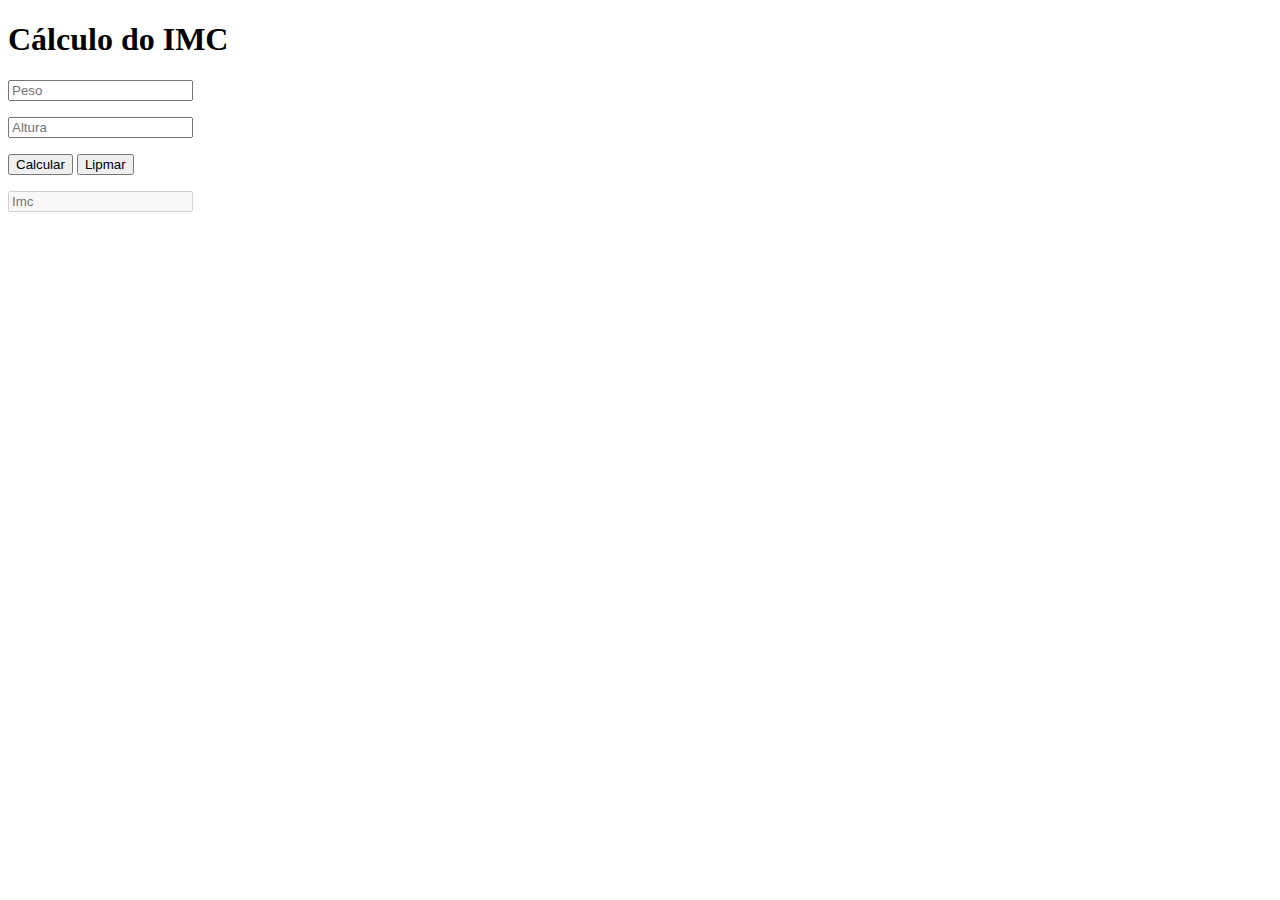
<file: aula 2/calcularImc/index.html>
<!DOCTYPE html>
<html lang="en">
<head>
    <meta charset="UTF-8">
    <meta name="viewport" content="width=device-width, initial-scale=1.0">
    <meta http-equiv="X-UA-Compatible" content="ie=edge">
    <title>Calcular IMC</title>
</head>
<body>
    <H1>Cálculo do IMC</H1>
    <form name="frmImc">
        <input type="txt" name="txtPeso" placeholder="Peso">
        <p><input type="txt" name="txtAltura" placeholder="Altura"></p>
        <input type="button" value="Calcular" onclick="Calcular()">
        <input type="reset" value="Lipmar">
        <p><input type="txt" name="txtImc" placeholder ="Imc" disabled></p>


    </form>
    <script src="imc.js"></script>
</body>
</html>
</file>
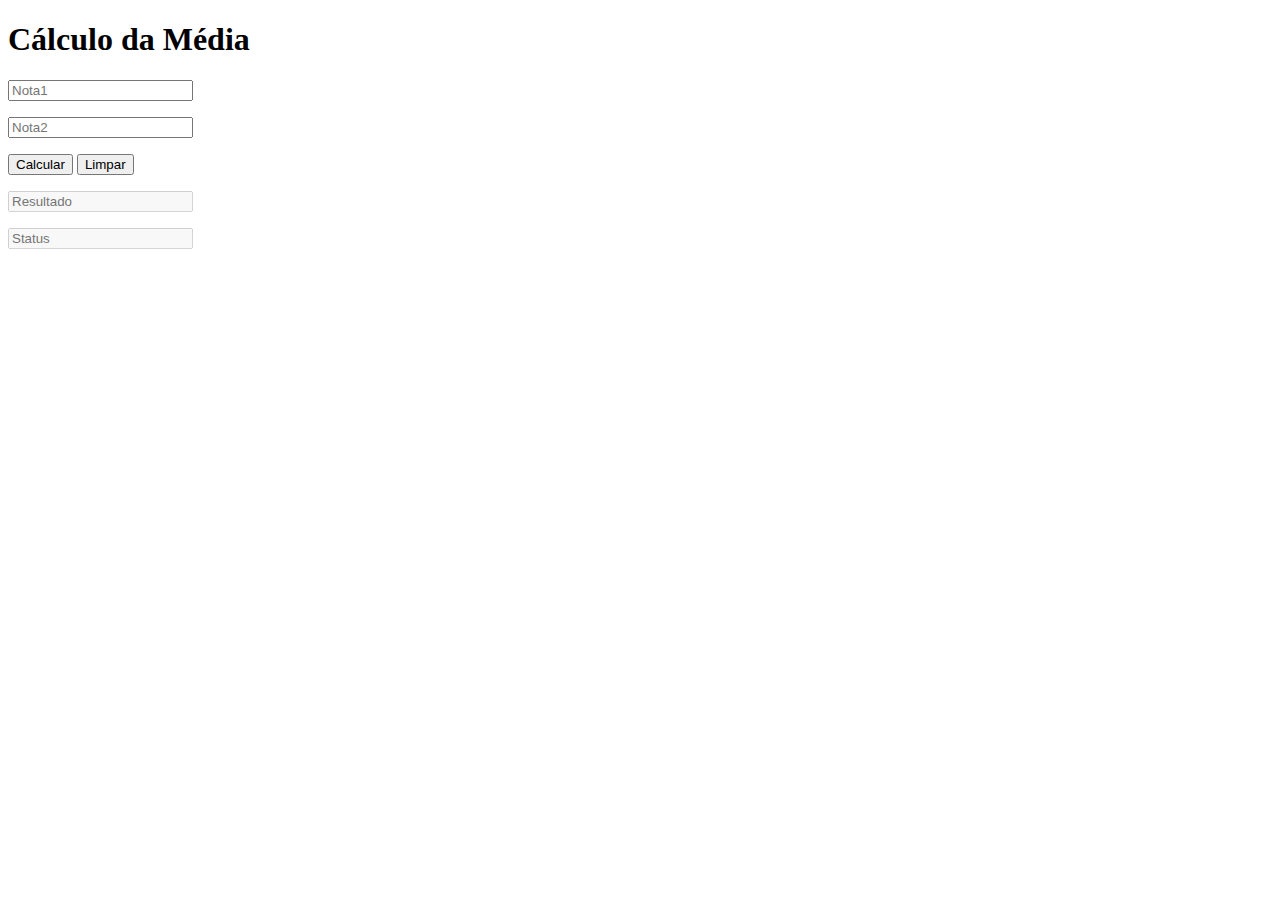
<file: aula 2/calculoMedia/index.html>
<!DOCTYPE html>
<html lang="pt-br">

<head>
    <meta charset="UTF-8">
    <meta name="viewport" content="width=device-width, initial-scale=1.0">
    <meta http-equiv="X-UA-Compatible" content="ie=edge">
    <title>Calculo da Media</title>
</head>

<body>
    <h1>Cálculo da Média</h1>
    <form name="frmMedia">
        <input type="text" name="txtNota1" placeholder="Nota1">
        <p><input type="text" name="txtNota2" placeholder="Nota2"></p>
        <input type="button" value="Calcular" onclick="Calcular()">
        <input type="reset" value="Limpar">
        <p><input type="text" name="txtMedia" placeholder="Resultado" disabled></p>
        <p><input type="text" name="txtStatus" placeholder="Status" disabled></p>





    </form>
    <script src="media.js"></script>
</body>

</html>
</file>
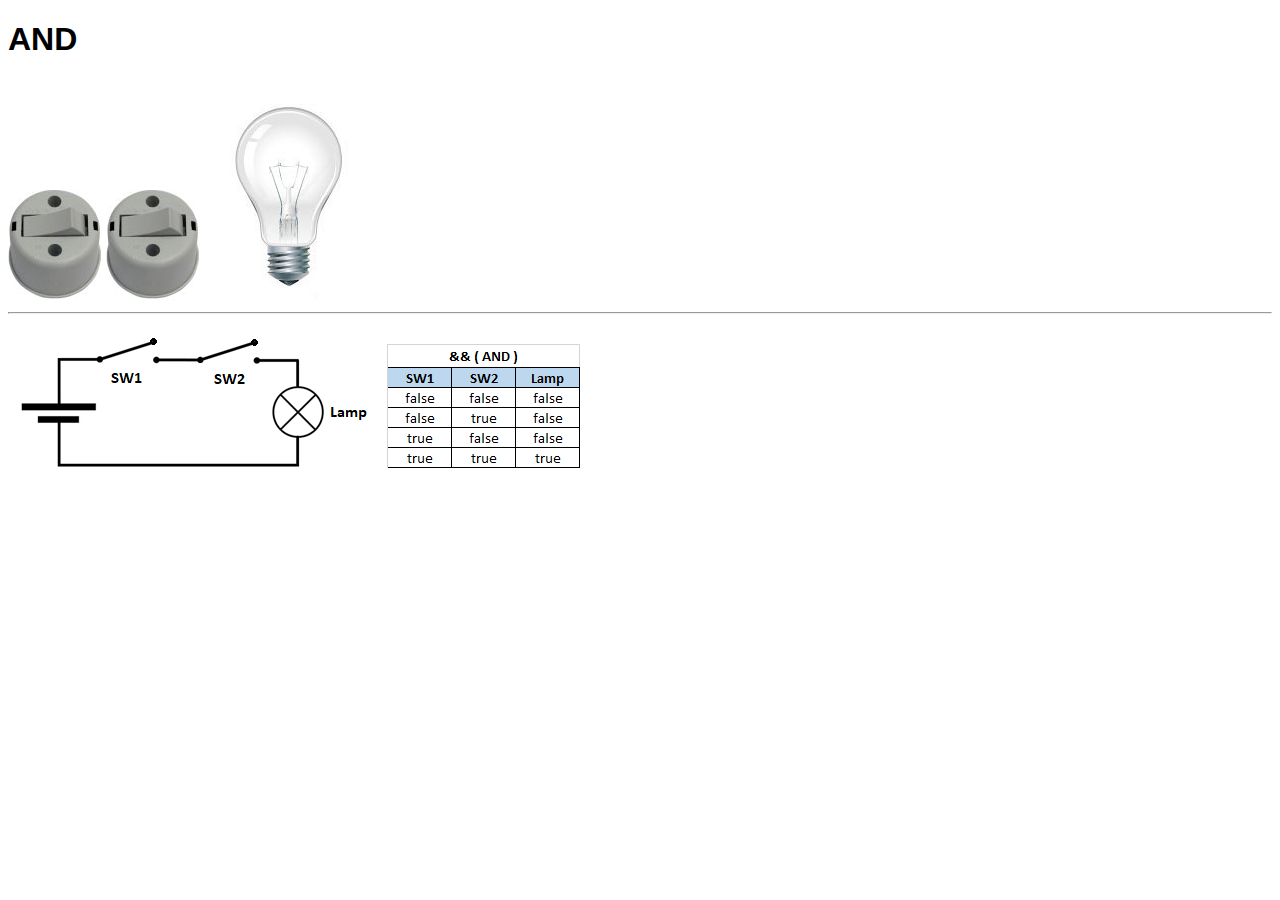
<file: aula 3/AND/index.html>
<!DOCTYPE html>
<html lang="pt-br">
<head>
    <meta charset="UTF-8">
    <meta name="viewport" content="width=device-width, initial-scale=1.0">
    <meta http-equiv="X-UA-Compatible" content="ie=edge">
    <title>AND</title>
    <link rel="stylesheet" href="style.css">
</head>
<body>
    <h1>AND</h1>    
    <img src="swoff.png" alt="chave desligada" id="sw1" onclick= "Sw(1)">
    <img src="swoff.png" alt="chave desligada" id="sw2" onclick="Sw(2)">
    <img src="off.jpg" alt="lampada" id="lamp" onclick="Sw(3)">

    <hr>
    <p>
        <img src="circ_and.png">
        <img src="tabeland.png">
    </p>


<script src="and.js"></script>
</body>
</html>
</file>
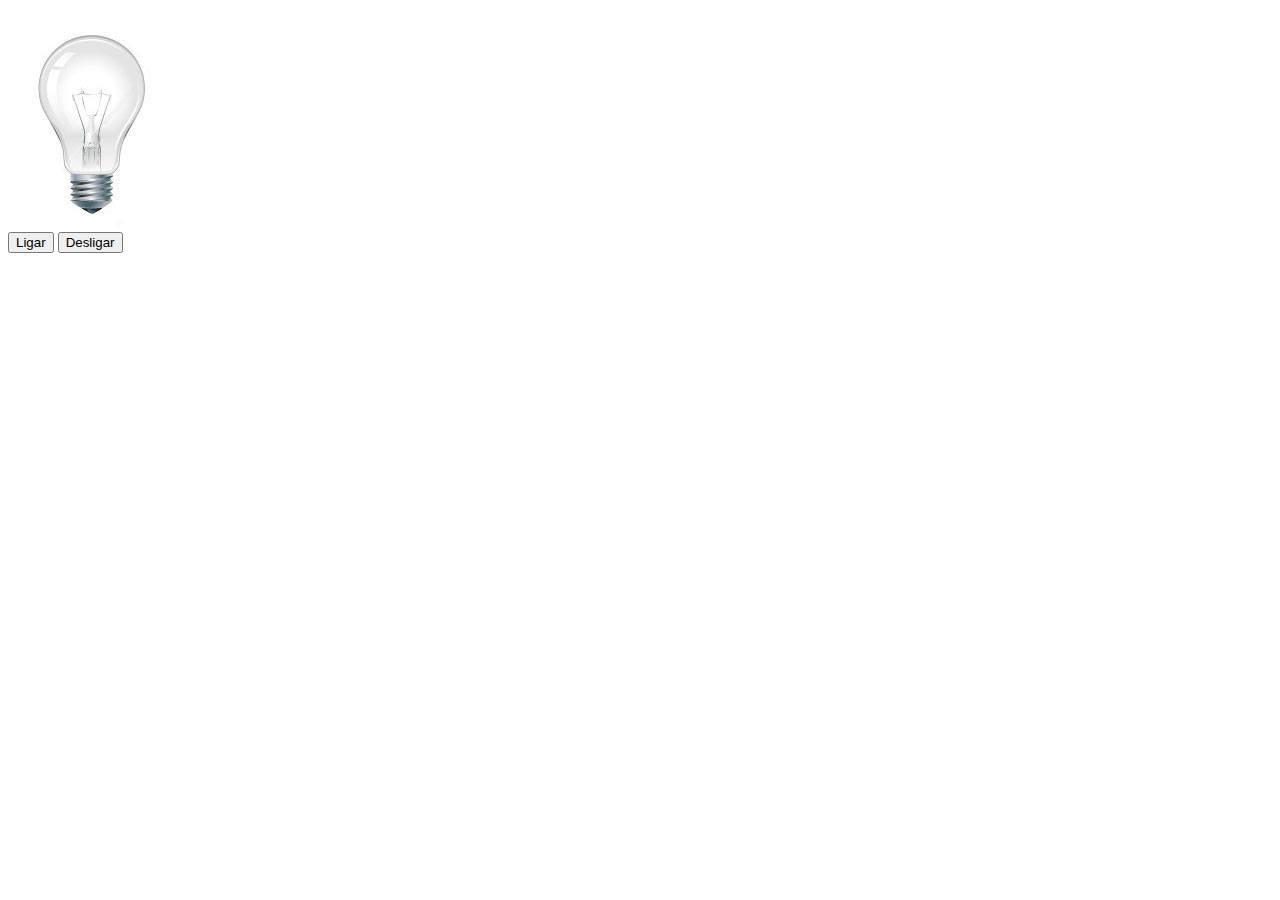
<file: aula 3/dom/index.html>
<!DOCTYPE html>
<html lang="pt-br">
<head>
    <meta charset="UTF-8">
    <meta name="viewport" content="width=device-width, initial-scale=1.0">
    <meta http-equiv="X-UA-Compatible" content="ie=edge">
    <title>DOM</title>
</head>
<body>
    <img src="off.jpg" alt="lampada" id= "lamp">
    <form>
    <input type="button" value="Ligar" onclick= 'controlar(1)'>
    <input type="button" value="Desligar"onclick= 'controlar(2)'>
    

    </form>
    <script src="lampada.js"></script>
</body>
</html>
</file>
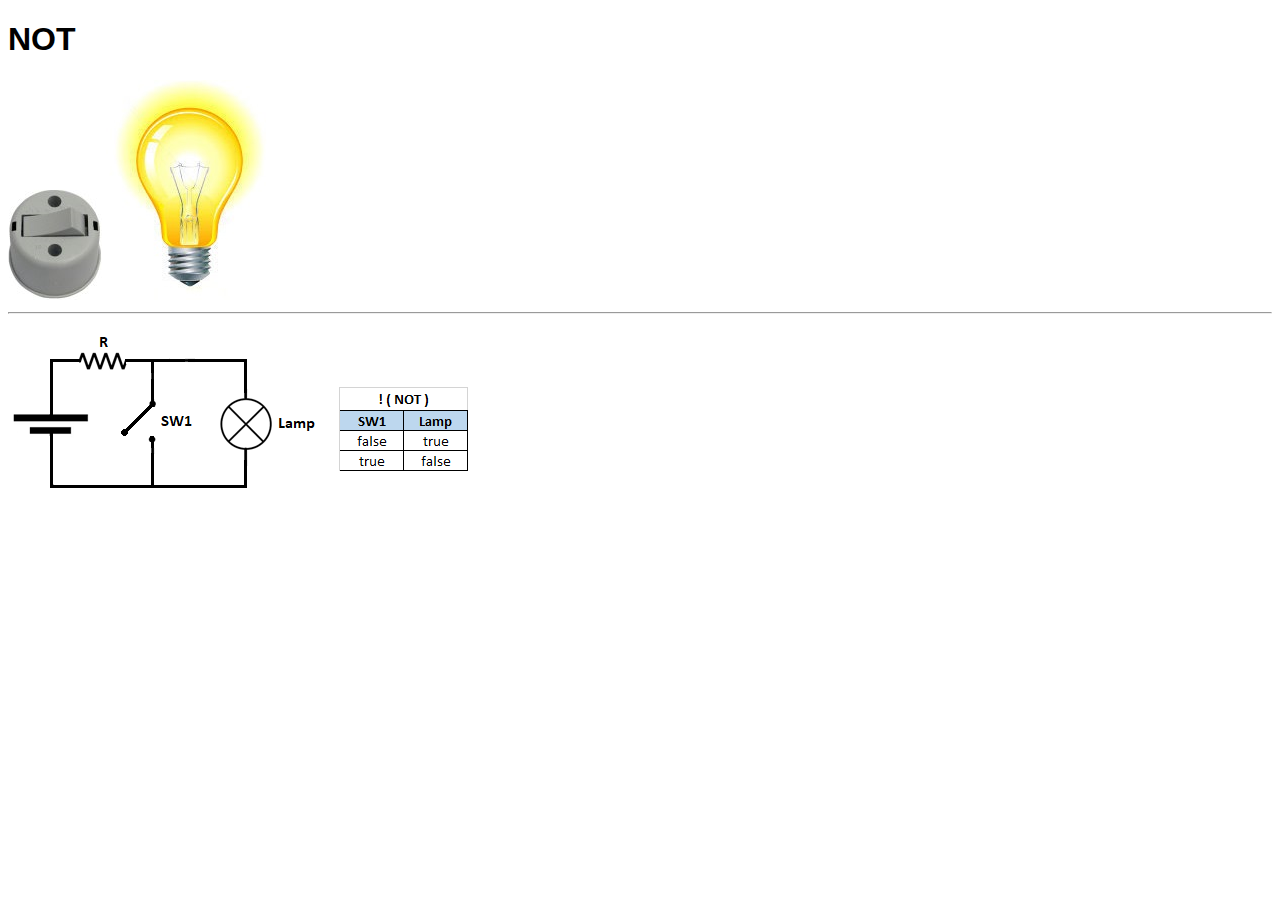
<file: aula 4/NOT/index.html>
<!DOCTYPE html>
<html lang="pt-br">
<head>
    <meta charset="UTF-8">
    <meta name="viewport" content="width=device-width, initial-scale=1.0">
    <meta http-equiv="X-UA-Compatible" content="ie=edge">
    <title>NOT</title>
    <link rel="stylesheet" href="style.css">
</head>
<body>
    <h1>NOT</h1>
    <img src="swoff.png" alt="switch" id="sw1" onclick="SW()">
    <img src= "on.jpg" alt="lâmpada" id="lamp">
    <hr>
    <p>
        <img src="circ_not.png" alt="not">
        <img src="tabelnot.png" alt="not">
    </p>

    <script src="not.js"></script>
</body>
</html>
</file>
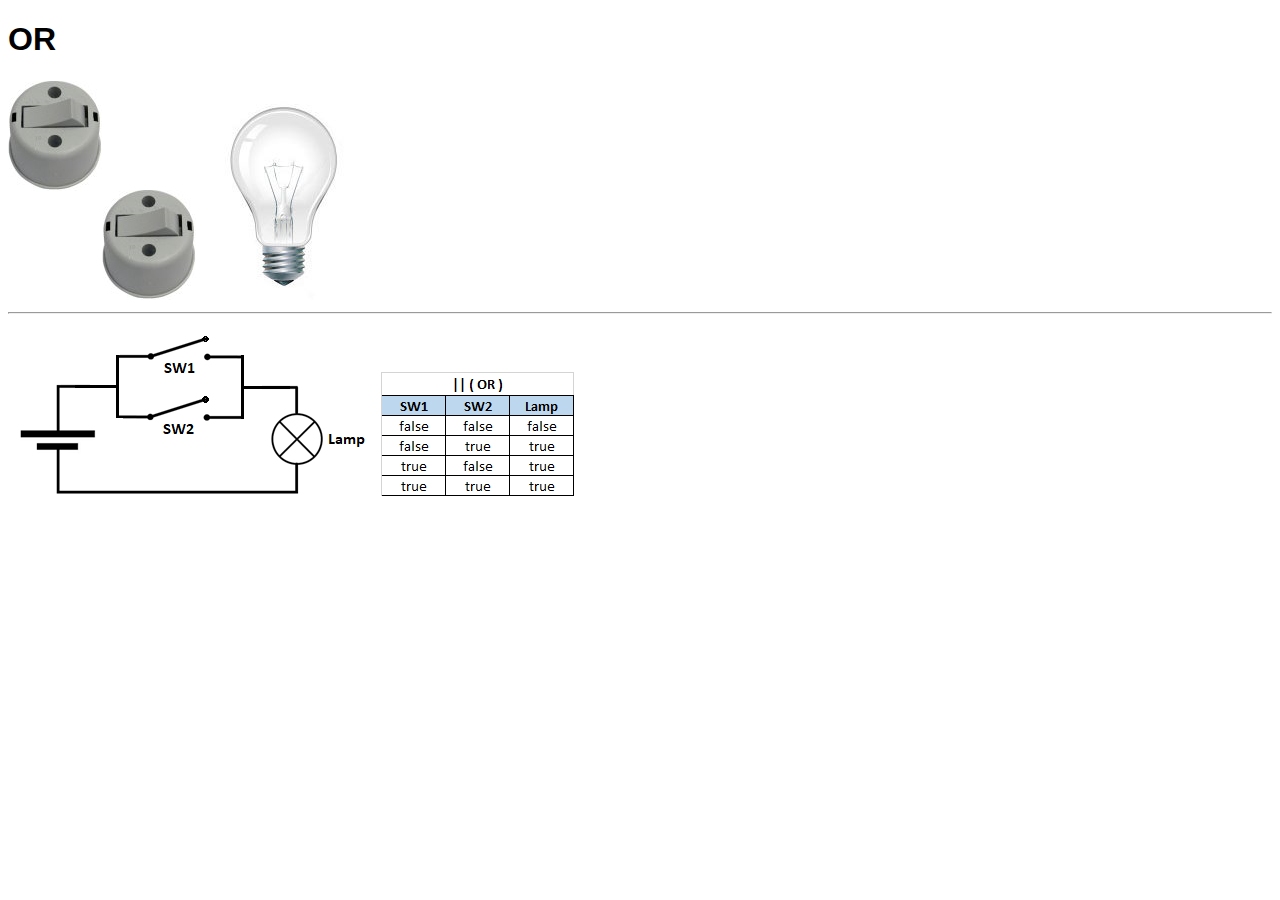
<file: aula 4/OR/index.html>
<!DOCTYPE html>
<html lang="pt-br">
<head>
    <meta charset="UTF-8">
    <meta name="viewport" content="width=device-width, initial-scale=1.0">
    <meta http-equiv="X-UA-Compatible" content="ie=edge">
    <title>OR</title>
    <link rel="stylesheet" href="style.css">
</head>
<body>
    <h1>OR</h1>    
    <img src="swoff.png" alt="chave desligada" id="sw1" onclick= "Sw(1)">
    <img src="swoff.png" alt="chave desligada" id="sw2" onclick="Sw(2)">
    <img src="off.jpg" alt="lampada" id="lamp" onclick="Sw(3)">

    <hr>
    <p>
        <img src="circ_or.png">
        <img src="tabelor.png">
    </p>


<script src="or.js"></script>
</body>
</html>
</file>
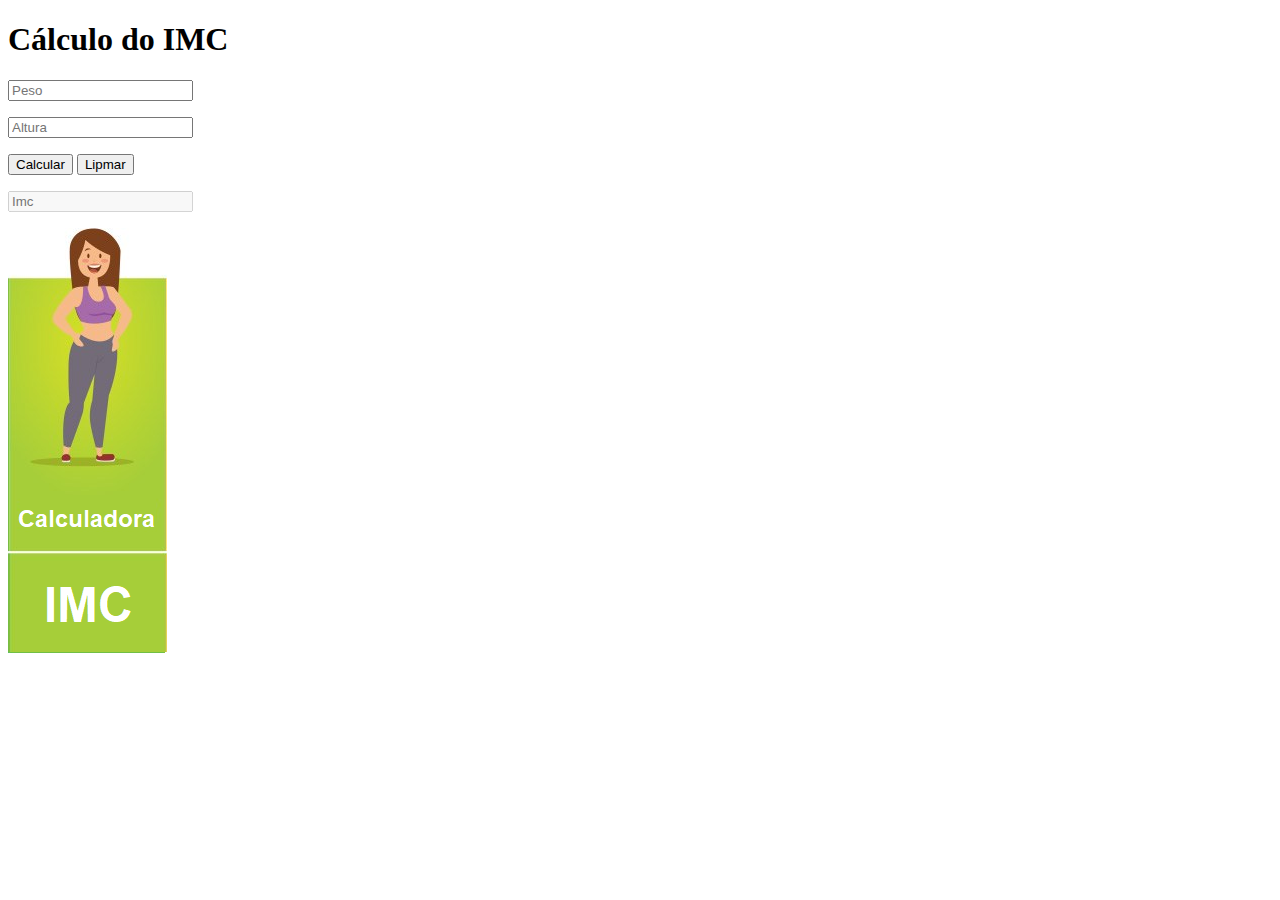
<file: Exercicio/calcularImc/index.html>
<!DOCTYPE html>
<html lang="en">
<head>
    <meta charset="UTF-8">
    <meta name="viewport" content="width=device-width, initial-scale=1.0">
    <meta http-equiv="X-UA-Compatible" content="ie=edge">
    <title>Calcular IMC</title>
</head>
<body>
    <H1>Cálculo do IMC</H1>
    <form name="frmImc">
        <input type="txt" name="txtPeso" placeholder="Peso">
        <p><input type="txt" name="txtAltura" placeholder="Altura"></p>
        <input type="button" value="Calcular" onclick="Calcular()">
        <input type="reset" value="Lipmar">
        <p><input type="txt" name="txtImc" placeholder ="Imc" disabled></p>

        <img src="imc.png" alt="Imc" id="status">


    </form>
    <script src="imc.js"></script>
</body>
</html>
</file>
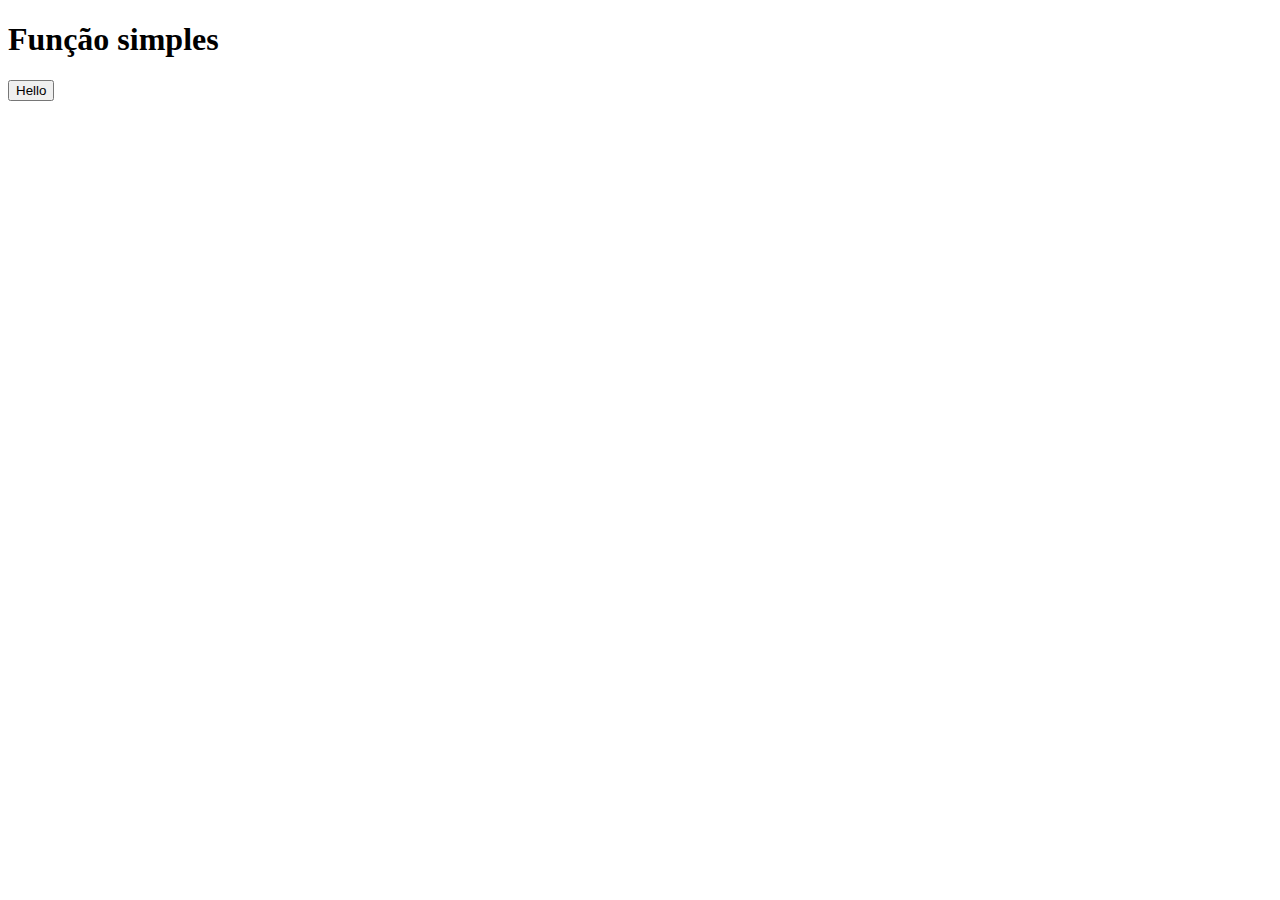
<file: aula 1/JS/Funcoes/index.html>
<!DOCTYPE html>
<html lang="pt-br">
<head>
    <meta charset="UTF-8">
    <meta name="viewport" content="width=device-width, initial-scale=1.0">
    <meta http-equiv="X-UA-Compatible" content="ie=edge">
    <title>Funções</title>
</head>
<body>
    <h1>Função simples</h1>
    <form>
        <input type="button" value="Hello" onclick="helloWorld()">
    </form>
    <script src="hello.js"></script>
</body>
</html>
</file>
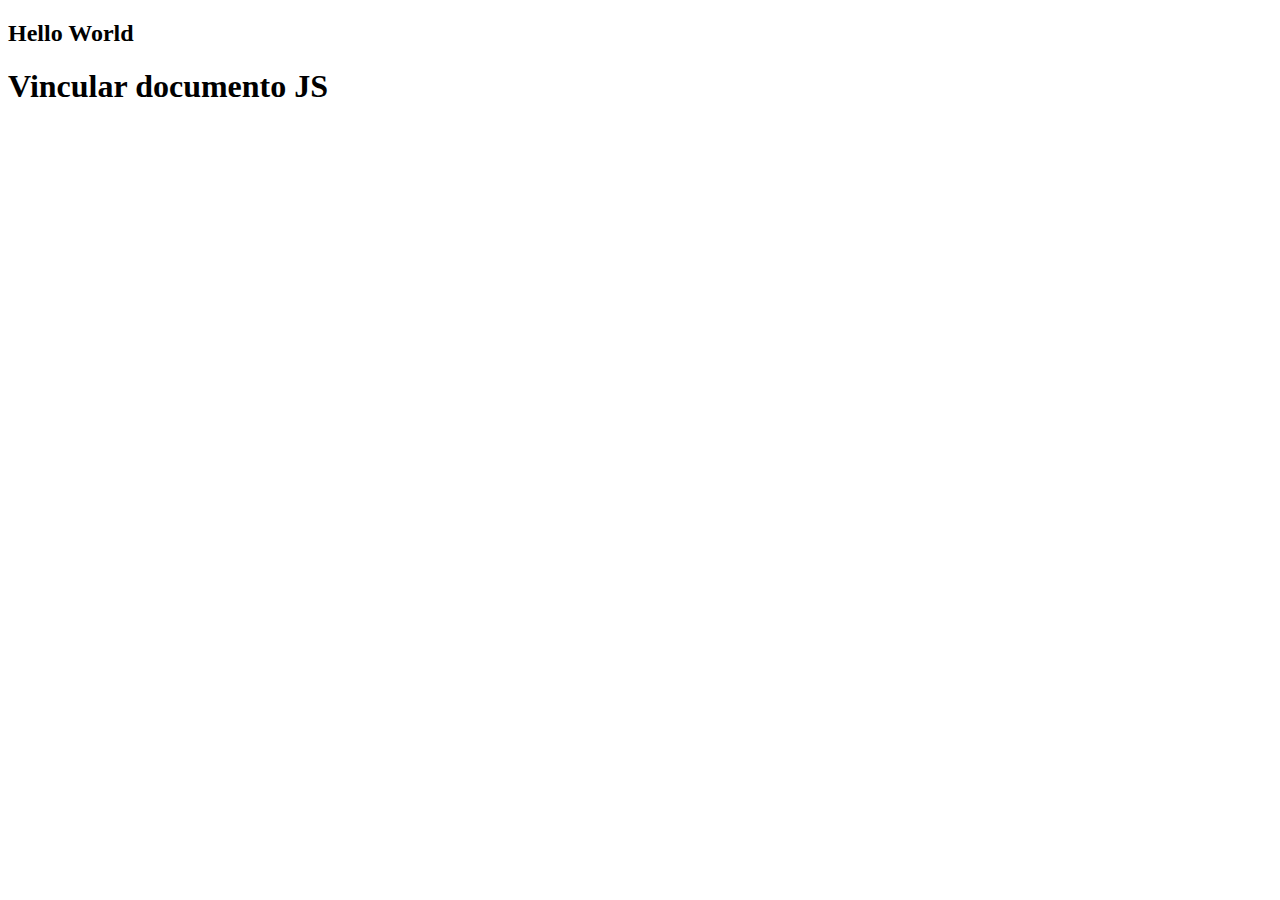
<file: aula 1/JS/vincularJS/index.html>
<!DOCTYPE html>
<html lang="pt-br">
<head>
    <meta charset="UTF-8">
    <meta name="viewport" content="width=device-width, initial-scale=1.0">
    <meta http-equiv="X-UA-Compatible" content="ie=edge">
    <title>Vincular JS</title>
</head>
<body>
    <script src="documento.js"></script>
    <h1>Vincular documento JS</h1>
    <!-- melhor lugar para "linkar" um documento do js-->
    
</body>
</html>
</file>
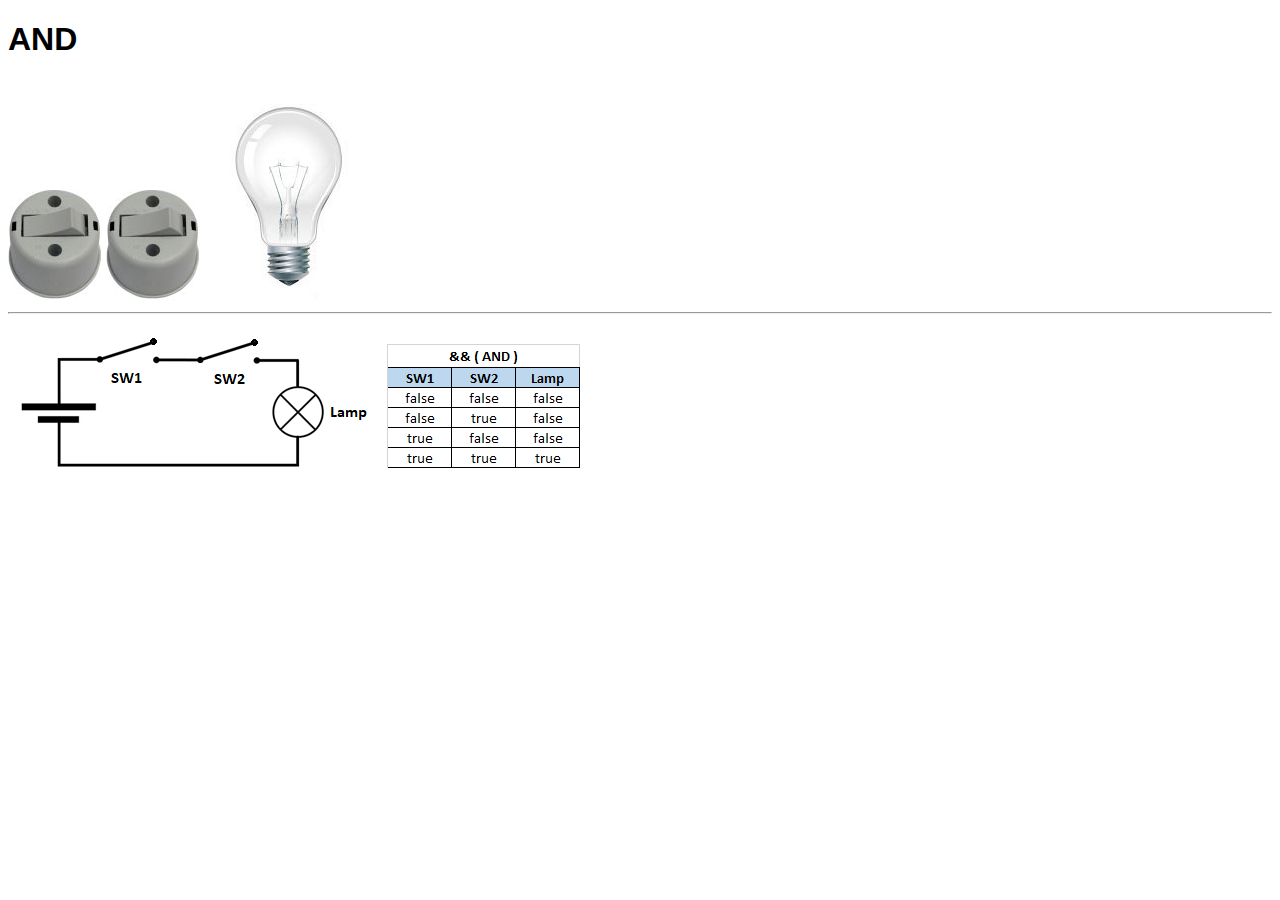
<file: Javascript/aula 3/AND/index.html>
<!DOCTYPE html>
<html lang="pt-br">
<head>
    <meta charset="UTF-8">
    <meta name="viewport" content="width=device-width, initial-scale=1.0">
    <meta http-equiv="X-UA-Compatible" content="ie=edge">
    <title>AND</title>
    <link rel="stylesheet" href="style.css">
</head>
<body>
    <h1>AND</h1>    
    <img src="swoff.png" alt="chave desligada" id="sw1" onclick= "Sw(1)">
    <img src="swoff.png" alt="chave desligada" id="sw2" onclick="Sw(2)">
    <img src="off.jpg" alt="lampada" id="lamp">

    <hr>
    <p>
        <img src="circ_and.png">
        <img src="tabeland.png">
    </p>


<script src="and.js"></script>
</body>
</html>
</file>
<file: aula 3/AND/style.css>
img{
    cursor: pointer;
}

body{
    font-family: sans-serif
}
</file>
<file: aula 4/NOT/style.css>
body{font-family: sans-serif
}
img{
    cursor: pointer;
}
</file>
<file: aula 4/OR/style.css>
img{
    cursor: pointer;
}

body{
    font-family: sans-serif
}

#sw1{
    float: left;
    
}
</file>
<file: Javascript/aula 3/AND/style.css>
img{
    cursor: pointer;
}

body{
    font-family: sans-serif
}
</file>
